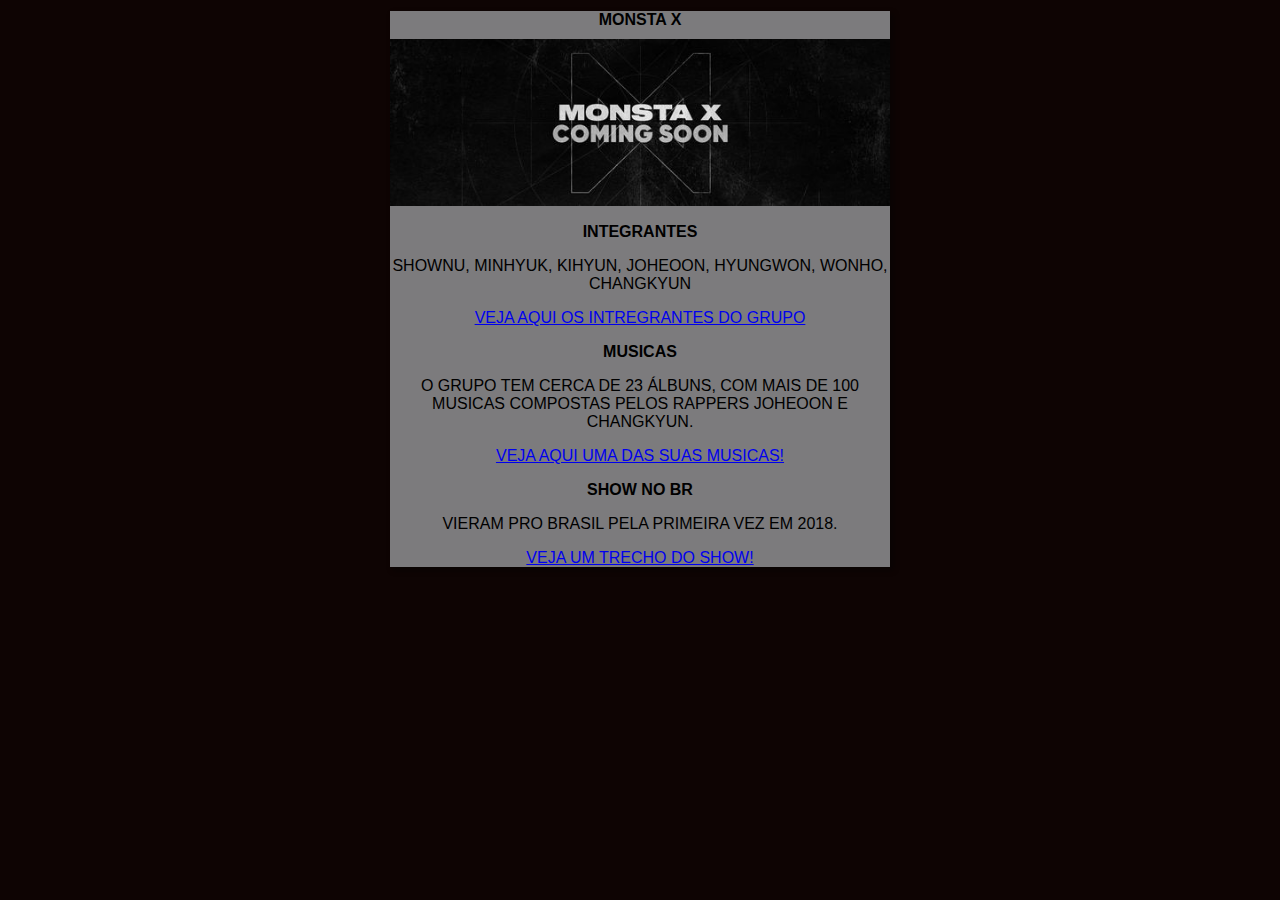
<file: index.html>
<!DOCTYPE html>
<html lang="pt-br">
<head>
    <meta charset="UTF-8">
    <meta http-equiv="X-UA-Compatible" content="IE=edge">
    <meta name="viewport" content="width=device-width, initial-scale=1.0">
    <title>MONSTA X</title> 
    <link rel="stylesheet" href="estilos/styles.css">
</head>
<body>
    <main>
        <header>
            <h1> MONSTA X </h1>
            <img class="lado" src="imagens/foto-logo-header.jpg" alt="inicial">
           <article>
            <h2> INTEGRANTES </h2>
            <p>SHOWNU, MINHYUK, KIHYUN, JOHEOON, HYUNGWON, WONHO, CHANGKYUN </p>
            <p><a href="integrantes.html">VEJA AQUI OS INTREGRANTES DO GRUPO</a></p>
           </article> 
           <article>
            <h2> MUSICAS </h2>
            <p> O GRUPO TEM CERCA DE 23 ÁLBUNS, COM MAIS DE 100 MUSICAS COMPOSTAS PELOS RAPPERS JOHEOON E CHANGKYUN. </p>
            <P><a href="musicas.html">VEJA AQUI UMA DAS SUAS MUSICAS!</a></P>
            </article>
        <article>
            <h2>SHOW NO BR </h2>
            <P> VIERAM PRO BRASIL PELA PRIMEIRA VEZ EM 2018. </P>
            <P> <a href="show.html">VEJA UM TRECHO DO SHOW!</a></P>
        </article>
        </header>
    </main>
</body>
</html>
</file>
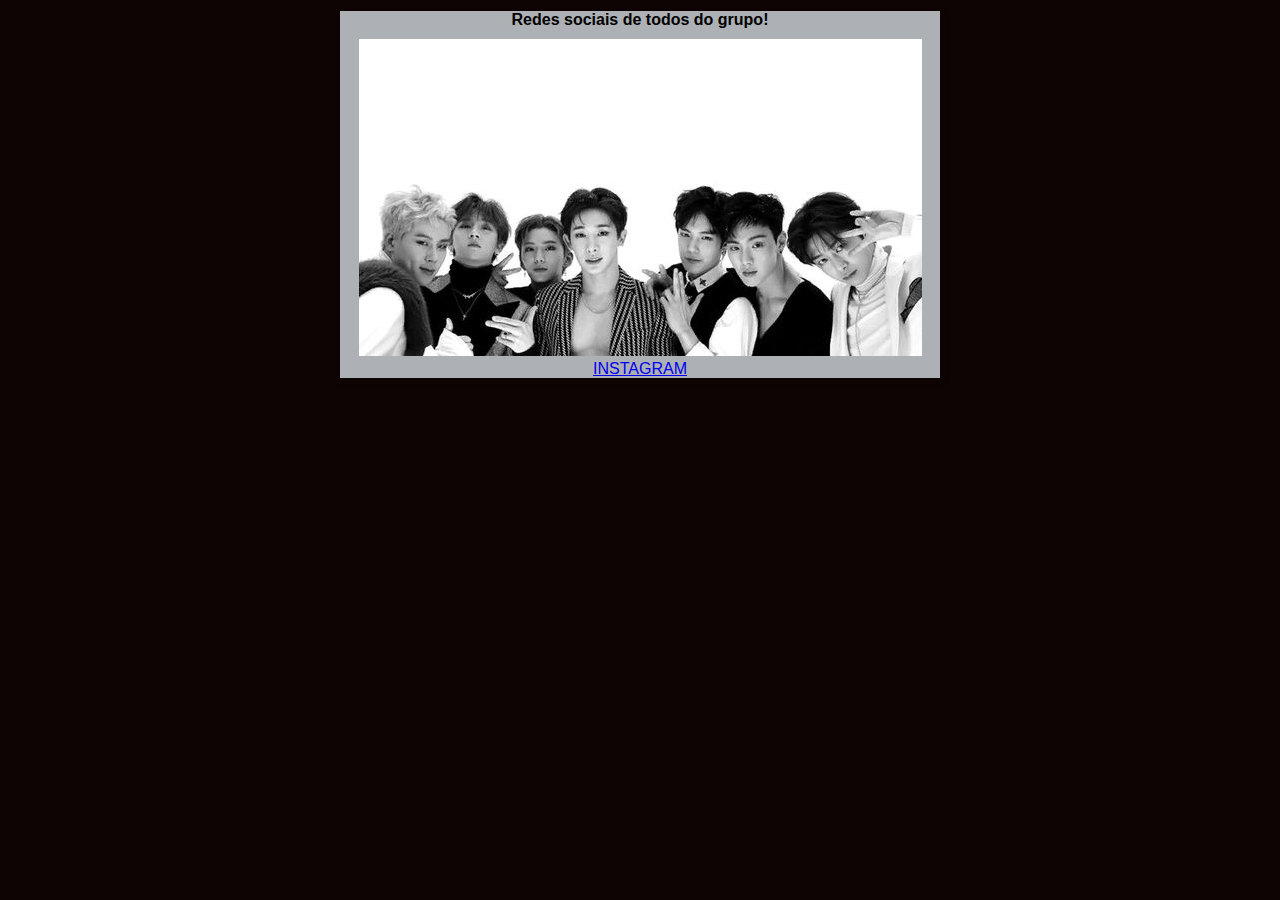
<file: integrantes.html>
<!DOCTYPE html>
<html lang="en">
<head>
    <meta charset="UTF-8">
    <meta http-equiv="X-UA-Compatible" content="IE=edge">
    <meta name="viewport" content="width=device-width, initial-scale=1.0">
    <title>Integrantes</title>
</head>
<body>
    <main>
        <header>
            <article>
                <h1>Redes sociais de todos do grupo!</h1>
                <link rel="stylesheet" href="redesociais/styles.css">
                <img src="imagens/foto-juntos-segunda.jpg" alt="juntos">
                <a href="https://www.instagram.com/official_monsta_x/?hl=pt"> INSTAGRAM</a>
            </article>
        </header>
    </main>
</body>
</html>
</file>
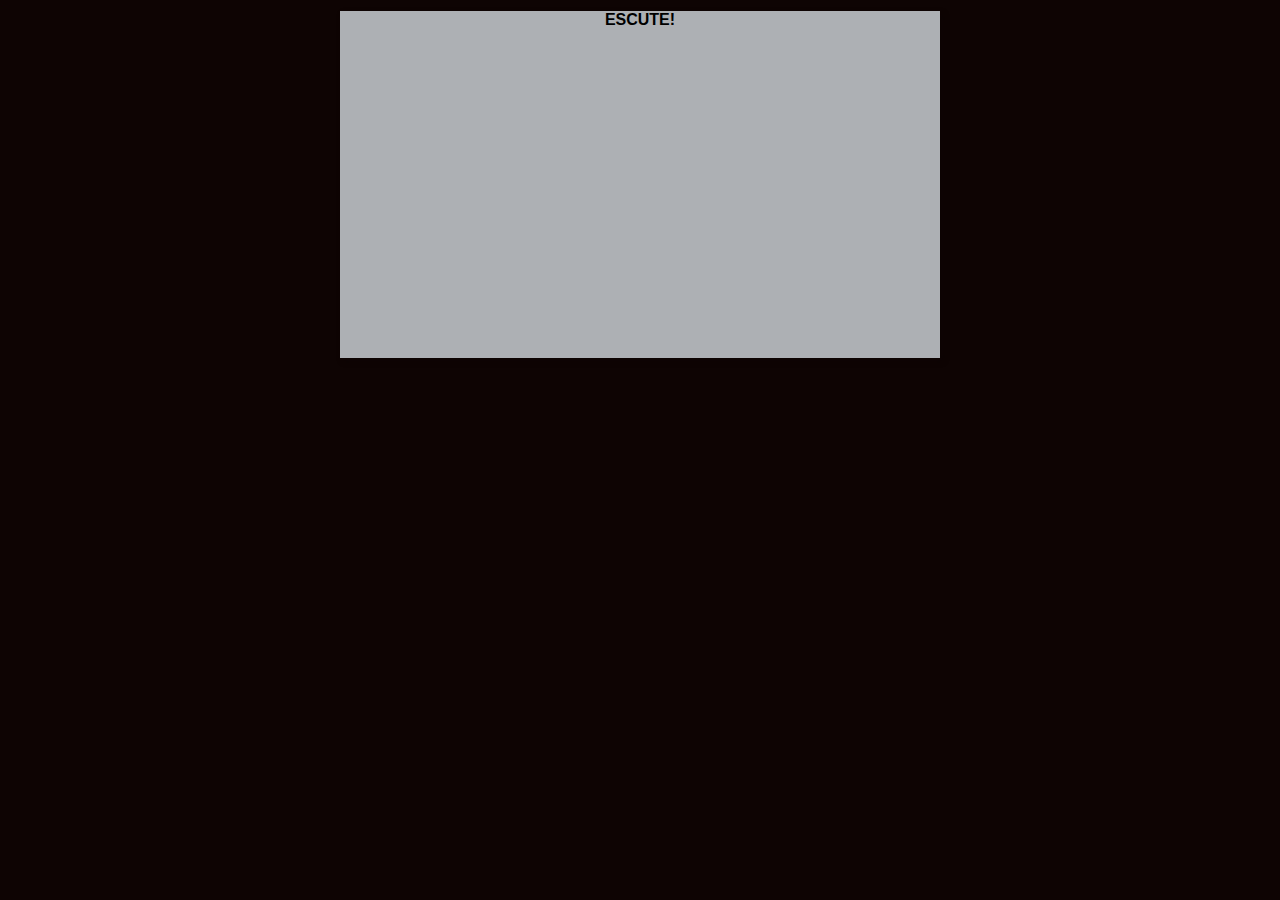
<file: musicas.html>
<!DOCTYPE html>
<html lang="en">
<head>
    <meta charset="UTF-8">
    <meta http-equiv="X-UA-Compatible" content="IE=edge">
    <meta name="viewport" content="width=, initial-scale=1.0">
    <title>Musica</title>
</head>
<body>
    <main>
        <header>
            <article>
                <h1> ESCUTE! </h1>
                
                <link rel="stylesheet" href="decoracao/styles.css">
                <iframe width="560" height="315" src="https://www.youtube.com/embed/r1afdZk0qcI" title="YouTube video player" frameborder="0" allow="accelerometer; autoplay; clipboard-write; encrypted-media; gyroscope; picture-in-picture" allowfullscreen></iframe>
            </article>
        </header>
    </main>
</body>
</html>
</file>
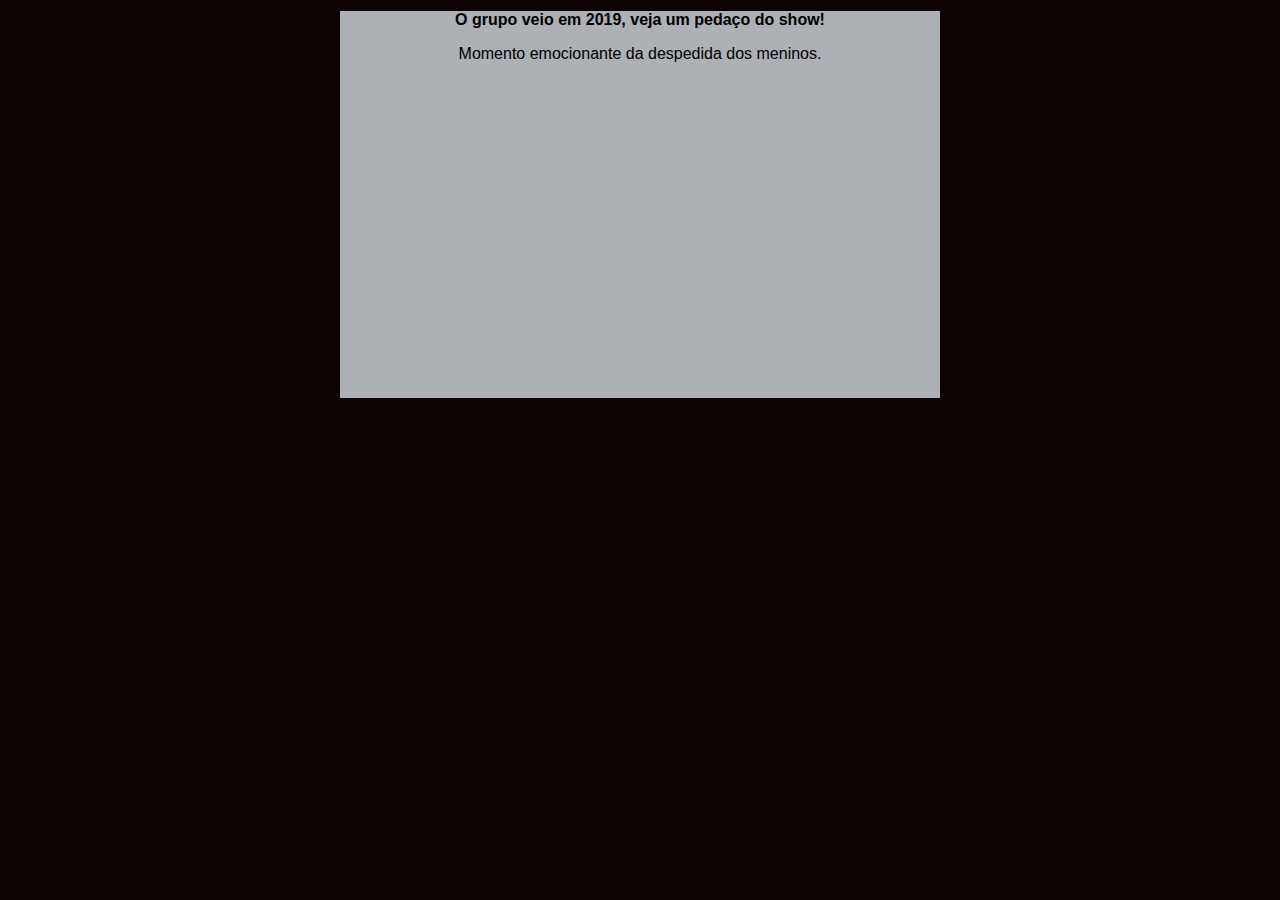
<file: show.html>
<!DOCTYPE html>
<html lang="pt-br">
<head>
    <meta charset="UTF-8">
    <meta http-equiv="X-UA-Compatible" content="IE=edge">
    <meta name="viewport" content="width=device-width, initial-scale=1.0">
    <title>Show</title>
</head>
<body>
    <main>
    <header>
    <article>
        <h1>O grupo veio em 2019, veja um pedaço do show!</h1>
        <p>Momento emocionante da despedida dos meninos.</p>
        <link rel="stylesheet" href="enfeites/styles.css">
        <iframe width="560" height="315" src="https://www.youtube.com/embed/YqwPrlizMcY" title="YouTube video player" frameborder="0" allow="accelerometer; autoplay; clipboard-write; encrypted-media; gyroscope; picture-in-picture" allowfullscreen></iframe>
    </article>
    </header>
    </main>
</body>
</html>
</file>
<file: estilos/styles.css>
*{
font-family: Arial, Helvetica, sans-serif;
font-size: 16px;
text-align: center
}

body {
    background-color: rgb(14, 4, 3);

}

main {
    background-color: rgba(240, 248, 255, 0.486);
    width: 500px;
    margin: auto;
    padding: auto;
    box-shadow: 3px 3px 5px rgba(5, 3, 3, 0.548);
}

img.lado{
    width: 100%
}
</file>
<file: redesociais/styles.css>
*{
    font-family: Arial, Helvetica, sans-serif;
    font-size: 16px;
    text-align: center
    }
    
    body {
        background-color: rgb(14, 4, 3);
    
    }
    
    main {
        background-color: rgba(240, 248, 255, 0.705);
        width: 600px;
        margin: auto;
        padding: auto;
        box-shadow: 3px 3px 5px rgba(12, 3, 3, 0.548);
    }
</file>
<file: decoracao/styles.css>
*{
    font-family: Arial, Helvetica, sans-serif;
    font-size: 16px;
    text-align: center
    }
    
    body {
        background-color: rgb(14, 4, 3);
    
    }
    
    main {
        background-color: rgba(240, 248, 255, 0.705);
        width: 600px;
        margin: auto;
        padding: auto;
        box-shadow: 3px 3px 5px rgba(12, 3, 3, 0.548);
    }
</file>
<file: enfeites/styles.css>
*{
    font-family: Arial, Helvetica, sans-serif;
    font-size: 16px;
    text-align: center
    }
    
    body {
        background-color: rgb(14, 4, 3);
    
    }
    
    main {
        background-color: rgba(240, 248, 255, 0.705);
        width: 600px;
        margin: auto;
        padding: auto;
        box-shadow: 3px 3px 5px rgba(12, 3, 3, 0.548);
    }
</file>
